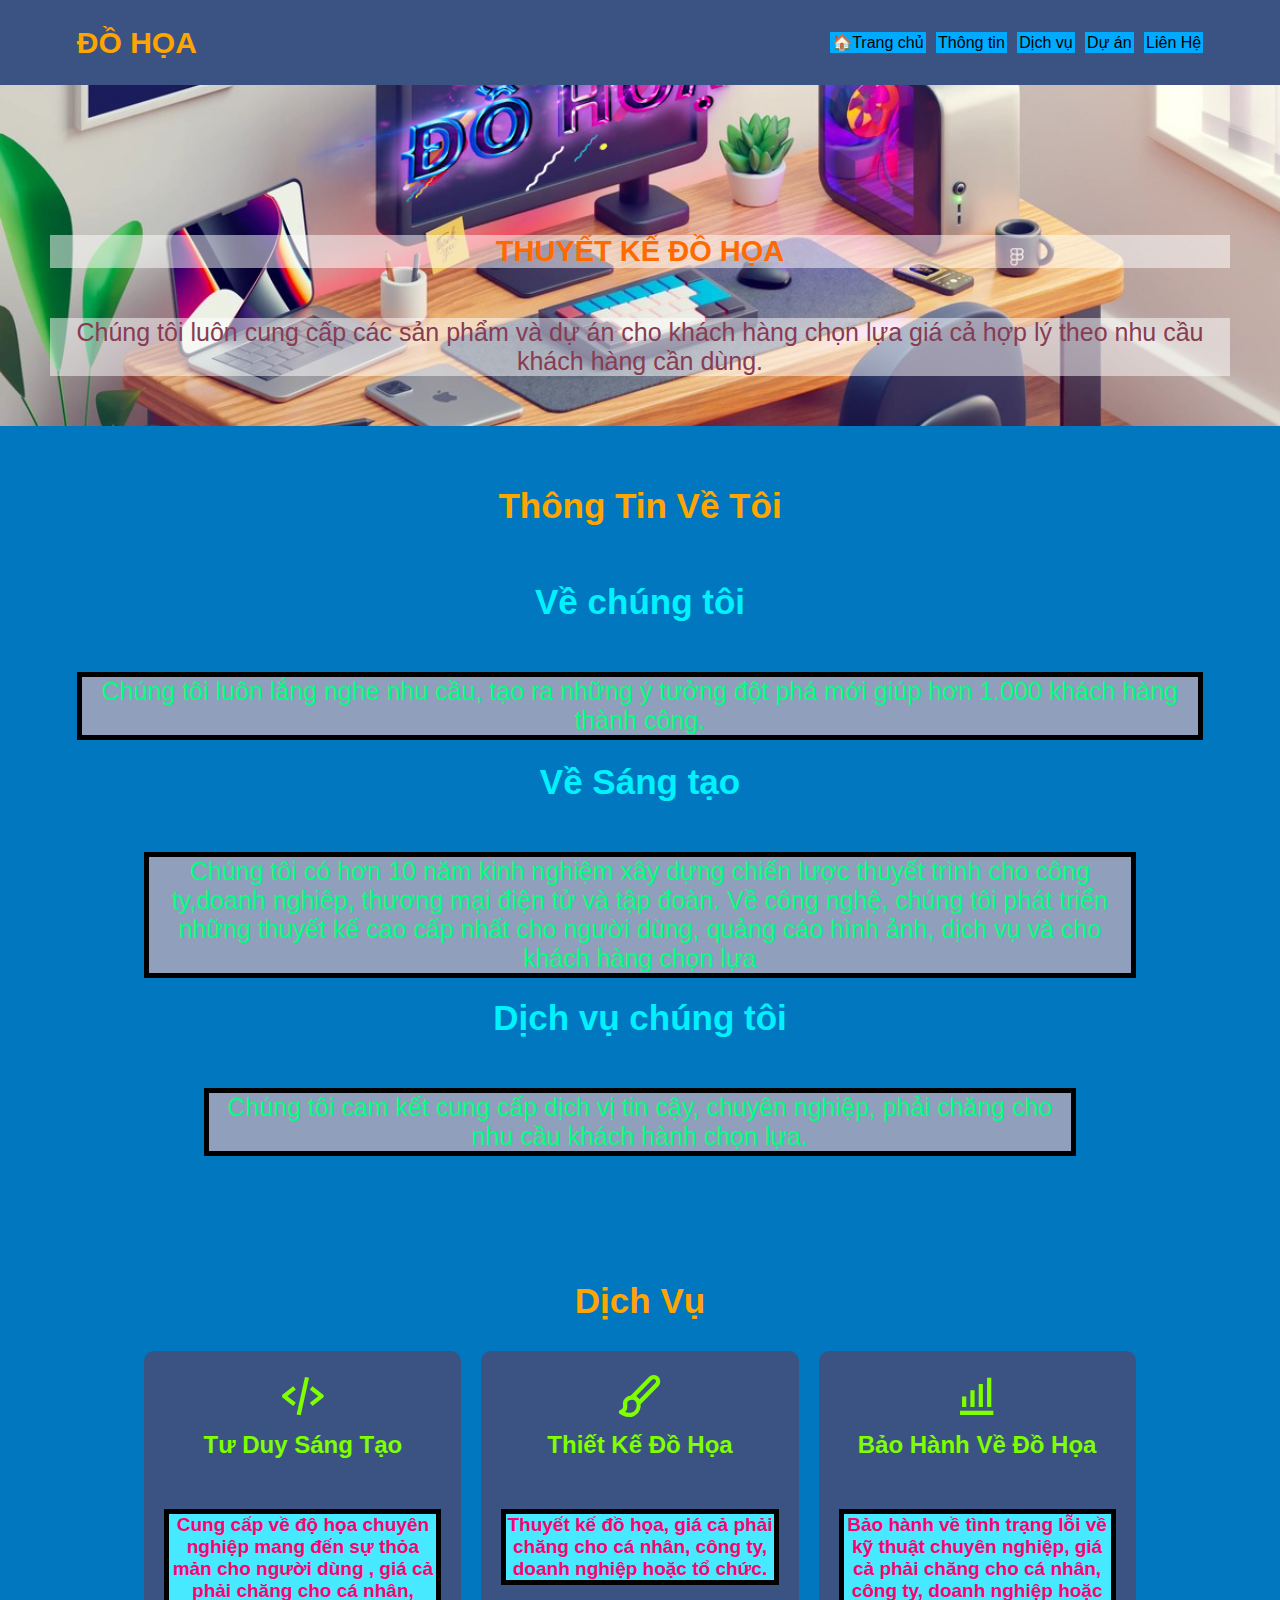
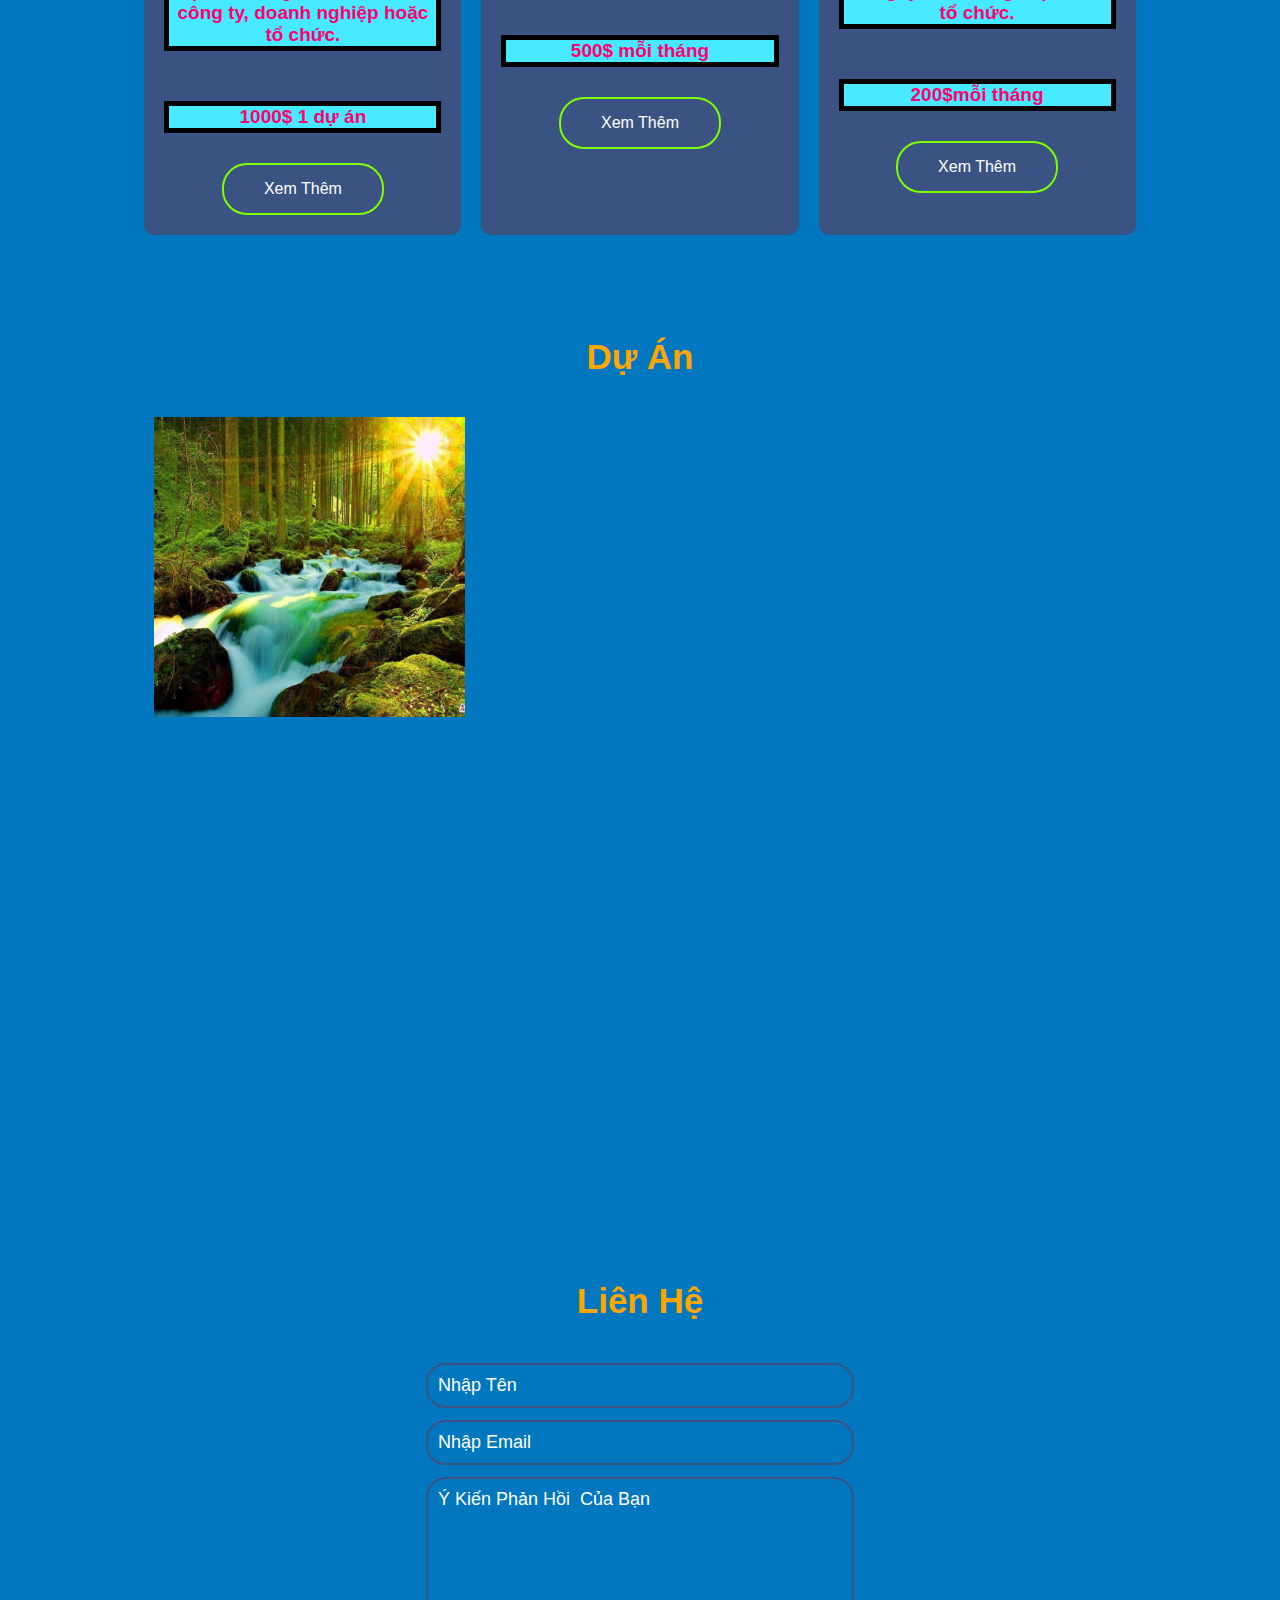
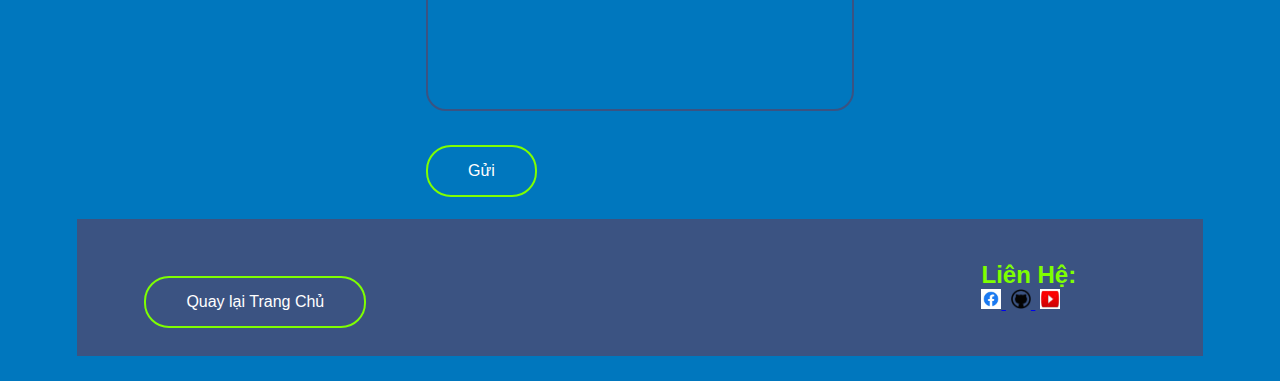
<file: HTML/index.html>
<!DOCTYPE html>
<html lang="vi">
  <head>
    <meta charset="UTF-8" />
    <meta name="viewport" content="width=device-width, initial-scale=1.0" />
    <link rel="stylesheet" href="../CSS/style.css" />
    <title> Thuyết Kế Đồ Họa</title>
  </head> 
  <head>
    <link href="https://unpkg.com/boxicons@2.1.4/css/boxicons.min.css"rel="stylesheet"/>
  </head>
  <body>
    <header>
      <a href="#showcase" class="logo">ĐỒ HỌA</a>
          <div class="menu">
            <ul>
              <li><a href="#showcase"> 🏠Trang chủ </a></li>
                <li><a href="#main">Thông tin </a></li>
                <li><a href="#services"> Dịch vụ</a></li>
                <li><a href="#portfolio">Dự án</a></li>
                 <li><a href="#contact">  Liên Hệ</a></li>
            </ul>
        </div>
        </body>
        </html>
    </header>
    <section id="showcase">
      <div class="container">
        <h1>THUYẾT KẾ ĐỒ HỌA</h1>
        <p>Chúng   tôi luôn  cung cấp các sản phẩm và dự án cho khách hàng chọn lựa  giá cả hợp lý theo nhu  cầu khách hàng cần dùng.</p>
      </div>
    </section>
  <article id="main-col">
      <h2 class="page-title">
      <h2 class="title">Thông Tin Về Tôi </h2>
    </div>
    <section id="main">
      <div class="container">
        <article id="main-col">
          <h3 class="page-title">Về chúng tôi</h3>
         <p> Chúng tôi luôn lắng nghe nhu cầu, tạo ra những ý tưởng đột phá mới giúp hơn 1.000 khách hàng thành công.</p>
         <section id="main">
          <div class="container">
            <article id="main-col">
              <h3 class="page-title">Về Sáng tạo</h3>
             <p> Chúng tôi có hơn 10 năm kinh nghiệm xây dựng chiến lược thuyết trình cho công ty,doanh nghiêp, thương mại điện tử và tập đoàn. Về công nghệ, chúng tôi phát triển những thuyết kế cao cấp nhất cho người dùng, quảng cáo hình ảnh, dịch vụ và cho khách hàng chọn lựa</p>
             <section id="main">
              <div class="container">
                <article id="main-col">
                  <h3 class="page-title">Dịch vụ chúng tôi</h3>
                  <p>Chúng tôi cam kết cung cấp dịch vị tin cậy, chuyên nghiệp, phải chăng cho nhu cầu khách hành chọn lựa.</p>
                  </div>
                </aside>
              </div>
            </section>
            <section class="thanh" id="services">
              <h2 class="title">Dịch Vụ</h2>
              <div class="services-container">
                <div class="services-box">
                  <i class="bx bx-code-alt"></i>
                  <h2><span>Tư Duy Sáng Tạo</span></h3>
                  <p>Cung cấp về độ họa chuyên nghiệp mang đến sự thỏa mản cho người dùng , giá cả phải chăng cho cá nhân, công ty, doanh nghiệp hoặc tổ chức.</p>
                  <p>1000$ 1 dự án</p>
                  <a href="#portfolio" class="btn">Xem Thêm</a>
                </div>
                <div class="services-box">
                  <i class="bx bx-paint"></i>
                  <h2><span>Thiết Kế Đồ Họa</span></h2>
                  <p> Thuyết kế đồ họa, giá cả phải chăng cho cá nhân, công ty, doanh nghiệp hoặc tổ chức.</p>
                  <p> 500$ mỗi tháng</p>
                  <a href="#portfolio" class="btn">Xem Thêm</a>
                </div>
                <div class="services-box">
                  <i class="bx bx-bar-chart-alt"></i>
                  <h2><span>Bảo Hành Về Đồ Họa</span></h2>
                      <p>Bảo hành về tình trạng lỗi về kỹ thuật chuyên nghiệp, giá cả phải chăng cho cá nhân, công ty, doanh nghiệp hoặc tổ chức.</p>
                      <p>200$mỗi tháng</p>
                  <a href="#portfolio" class="btn">Xem Thêm</a>
                </div>
              </div>
            </section>
            <section class="portfolio" id="portfolio">
      <h2 class="title">Dự Án</h2>
      <div class="row">
        <div class="portfolio-box">
          <img src="../RES/img1.png" alt="" />
        </div>
        <div class="portfolio-box">
          <img src="../RES/img2.png" alt="" />
        </div>
        <div class="portfolio-box">
          <img src="../RES/img3.png" alt="" />
        </div>
        <div class="portfolio-box">
          <img src="../RES/img4.png" alt="" />
        </div>
        <div class="portfolio-box">
          <img src="../RES/img5.png" alt="" />
        </div>
        <div class="portfolio-box">
          <img src="../RES/img6.png" alt="" />
        </div>
      </div>
    </section>
    <section class="contact" id="contact">
    <h2 class="title">Liên Hệ</h2>
      <form action="">
        <div class="contact-input">
          <input type="text" placeholder="Nhập Tên " />
          <input type="text" placeholder="Nhập Email " />
        </div>
        <textarea
          name=""
          id=""
          cols="30"
          rows="10"
          placeholder="Ý Kiến Phản Hồi  Của Bạn"
        ></textarea>
        <a class="btn">Gửi</a>
      </form>
    </section>
    <section class="copyright">
      <a href="#showcase" class="btn">Quay lại Trang Chủ</a>
      <section id="newsletter">
        <div class="container">
      <body>
        <div>
          <title>Facebook và youtube và githhub </title>
          <h2> <span>Liên Hệ: </span> </h2>
            <a href="https://www.facebook.com/"> 
                <img src="../RES/img7.png"  alt="logoFb" width="20px" height="20px"> 
            </a>
            <a href="https://github.com/VanThanh2004"> 
              <img src="../RES/img8.png"  alt="logo github" width="20px" height="20px"> 
              </a>
            <a href="https://www.youtube.com/@thanhlevan4903">
                <img src="../RES/img9.png" alt=" Logo youtube"  width="20px" height="20px"> 
              </a>
        </div>
    </body>
    </html>
    </section>
  <script src="../JS/script.js"></script>
</html>
</file>
<file: CSS/style.css>
* {
  margin: 0;
  padding: 0;
  box-sizing: border-box;
  font-family: "poppins", sans-serif;
  scroll-behavior: smooth;
}
:root {
  --bg-color: #0077be;
  --second-bg: #3b5382;
  --pink-color: #7FFF00;


}

body {
  background: var(--bg-color);
  color: #fff;
}
section {
  padding: 2% 6%;
}
.page-title {
  color: rgb(0, 242, 255); 
  text-align: center;
  font-size: 35px;
  font-style: bold;
}
#showcase {
  background-image: url('../RES/img2.png');
  background-size: cover;
  background-position: center;
  color: white;
  padding: 50px; 
  
}

#showcase h1{
  margin-top:100px;
  font-size:29px;
  margin-bottom:10px;
  color:#ff6a00;
  background-color: rgba(255, 255, 255, 0.5);
  text-align: center;
  font-style: bold;}

  #showcase p{
    font-size:25px;
    background-color: rgba(255, 255, 255, 0.5);
    color:#873c53;
    font-style: bold;
    text-align: center;
  }

#main-col p {
  color:#00ff80;background-color:rgb(143, 159, 188);
  text-align: center;
  font-size: 25px;
  font-style: bold;
  border: 5px solid black

}
header {
  position: sticky;
  top: 0;
  width: 100%;
  z-index: 100;
  background: var(--second-bg);
  display: flex;
  align-items: center;
  justify-content: space-between;
  padding: 2% 6%;
}
.logo {
  font-size: 30px;
  font-weight: 700;
  text-decoration: none;
  color:#ffA500; ;
}
.logo span {
  color: var(--pink-color);
}
menu {
  float: right;
}

.menu ul {
  list-style-type: none; 
  margin: 0;
  padding: 0;
}

.menu ul li {
  display: inline-block;
  margin-left: 6px; /
}

.menu ul li a {
  text-decoration: none; 
  background-color: #00aaff;
  color: black;
  padding: 2px; 
 
}

.menu ul li a:hover {
  background-color: #00ff99; 
}
.navbar {
  display: inline-block;
  padding: 8px 12px;
}
.navbar a {
  margin-left: 24px;
  text-decoration: none;
  color: #fff;
  font-size: 18px;
  transition: 0.5s;
}
.navbar a:hover {
  color: var(--pink-color);
}
.active {
  color: var(--pink-color) !important;
}
.header-content {
  display: flex;
  justify-content: space-between;
  align-items: center;
  padding: 80px 80px;
}
.text h2{
  color:   #ffA500;;
  text-align: center;
  font-size: 50px;
  font-style: bold;



}
.text p {
  font-size: 100px;
}
.text h1 {
  font-size: 45px;
}
span {
  color: var(--pink-color);
}
.icons {
  display: flex;
  gap: 30px;
  margin-top: 30px;
}
.icons i {
  font-size: 30px;
  border-radius: 50px;
  cursor: pointer;
  transition: 0.5s;
}
.icons i:hover {
  color: var(--pink-color);
}
.btn {
  display: inline-block;
  padding: 15px 40px;
  border: 2px solid var(--pink-color);
  border-radius: 25px;
  color: #fff;
  margin-top: 30px;
  text-decoration: none;
  transition: 0.5s;
}
.btn:hover {
  background: var(--pink-color);
}
.info {
  grid-column: 2 / 4;
  grid-row: 1 / 3;
  padding: 7px;
  line-height: 1.8;
  font-weight: 200;
}
.skills {
  display: flex;
  justify-content: space-around;
  align-items: center;
  margin-bottom: 6px;
}
.skills button{
  padding: 5px 10px;
  width: 85px;
  margin: 5px;
  cursor: pointer;
}
.btn-Instagram a{
  text-decoration: none;
  color: black;
}

.title {
  font-size: 35px;
  font-weight: 700;
  margin-top: 30px;
  text-align: center;
  padding: 30px;
  color:#ffA500;

}
.about {
  display: flex;
  align-items: center;
  justify-content: space-between;
  background: var(--second-bg);
}
.about-text {
  display: flex;
  align-items: center;
  flex-direction: column;
  margin-right: 90px;
}
.about-text h1,
p {
  margin-top: 50px;
}
.about-text p {
  width: 50%;
  color:#ccc;
  border: 5px solid black;
  font-size: 20px;
  font-weight: bold;
  
}
.about img {
  width: 100%;
}
.services {
  padding: 40px 120px;
}
.services-container {
  display: flex;
  justify-content: center;
  flex-wrap: nowrap;
  gap: 20px;
  
}
.services-container p {
  border: 5px solid black;
  font-weight: bold;
  color:#ccc
 
 
}
.services-box {
  background: var(--second-bg);
  padding: 20px;
  width: 33%;
  text-align: center;
  border-radius: 10px;
  cursor: pointer;
}
.services-box i {
  font-size: 50px;
  color: var(--pink-color);
  margin-bottom: 10px;
}
#services p {
  color:#ff006f;background-color:#46e9ff;
  font-size: 19px;
}
.portfolio {
  padding-top: 20px;
}
.row {
  display: grid;
  grid-template-columns: repeat(3, 1fr);
  align-items: center;
}
.portfolio-box {
  padding: 10px;
  margin-bottom: 60px;
}
.portfolio-box img {
  width: 100%;
  height: 300px;
  object-fit: cover;
  object-fit: cover;
}

.contact {
  max-width: 50%;
  margin: auto;
}
.contact-box {
  display: flex;
  align-items: center;
  justify-content: space-between;
  flex-wrap: nowrap;
}
.contact form .contact-input input,
.contact form textarea {
  width: 100%;
  padding: 10px;
  font-size: 18px;
  color: #fff;
  background-color: transparent;
  border-radius: 20px;
  margin-top: 12px;
  border: 2px solid var(--second-bg);
  outline: none;
}
::placeholder {
  color: #fff;
}
textarea {
  resize: none;
}
.copyright {
  display: flex;
  align-items: center;
  justify-content: space-between;
  background: var(--second-bg);
}
@media (max-width: 768px) {
  header {
    display: flex;
    align-items: center;
  }
  
  .navbar {
    position: absolute;
    top: 100%;
    left: 0;
    width: 100%;
    padding: 15px 3%;
    background: var(--bg-color);
    border-top: 2px solid rgba(0, 0, 0, 0.2);
    box-shadow: 0 8px 15px rgba(0, 0, 0, 0.2);
    display: none;
  }
  .navbar.active {
    display: block;
  }
 
  .navbar ul {
    margin: 10px 0;
  }
  .navbar a {
    font-size: 15px;
  }
  .header-content {
    flex-direction: column;
    text-align: center;
  }
  .header-content img {
    width: 80%;
    margin-top: 20px;
  }
  .about {
    flex-direction: column-reverse;
  }
  .about-text {
    text-align: center;
    margin-right: 0;
  }
  .services-container {
    flex-direction: column;
  }
  .services-box {
    width: 100%;
    margin-bottom: 20px;
  }
  .portfolio .row {
    grid-template-columns: repeat(2, 1fr);
  }
  .contact {
    width: 90%;
  }
}
@media (max-width: 480px) {
  .navbar ul {
    text-align: center;
    margin: 20px 0;
  }
  .navbar a {
    margin-top: 50%;
    font-size: 13px;
  }
  .menu-icon i {
    display: block;
  }
  .header-content {
    padding: 20px;
  }
  .header-content img {
    width: 100%;
  }
  .portfolio .row {
    grid-template-columns: 1fr;
  }
  html {
    font-size: 50%;
  }
  .portfolio .row {
    grid-template-columns: 1fr; 
  }
  .logo {
    font-size: 18px;
    margin-left: 20px;
  }
}
.text h2 {
  position: relative;
  display: inline-block;
}

.text h2 img {
  position: absolute;
  top: 50%;
  transform: translateY(-50%);
  right: -20px;
}
@keyframes slideIn {
  0% { transform: translateX(-100%); }
  100% { transform: translateX(0); }
}

.main p{
  color:brown;background-color:rosybrown;
  font-family: 'Times New Roman', Times, serif;
  font-size:30px ;
  font-weight:bold;
  font-style:italic ;
  border: 5px solid black}

.content-frame {
  display: flex;
  justify-content: space-between;
  align-items: center;
}

.text-frame {
  flex: 1;
  padding-right: 20px;
}

.image-frame {
  flex: 1;
  text-align: center; 
}
#newsletter div a {
margin-right:5px
}
</file>
